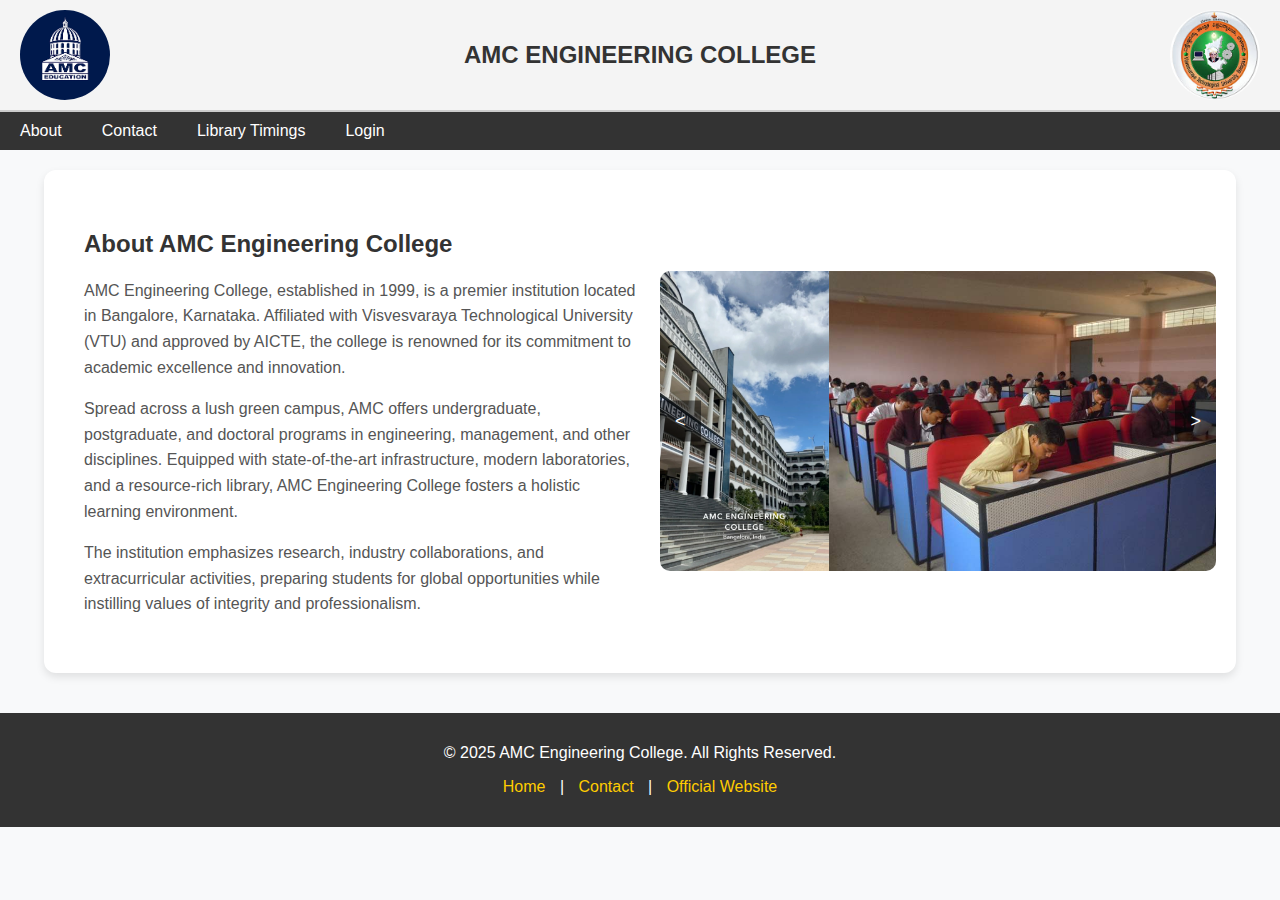
<file: index.html>
<!DOCTYPE html>
<html lang="en">
<head>
    <meta charset="UTF-8">
    <meta name="viewport" content="width=device-width, initial-scale=1.0">
    <title>Library</title>
    <link rel="stylesheet" href="css/index.css">
    <style>
        /* Footer Styling */
        .footer {
            background-color: #333;
            color: white;
            text-align: center;
            padding: 15px 0;
            margin-top: 40px;
            position: relative;
            width: 100%;
        }

        .footer a {
            color: #ffcc00;
            text-decoration: none;
            margin: 0 10px;
        }

        .footer a:hover {
            text-decoration: underline;
        }
    </style>
</head>
<body>

    <!-- Header Section -->
    <div class="div1">
        <img src="./source/images.png" width="90px" height="90px">
        <h3>AMC ENGINEERING COLLEGE</h3>
        <img src="./source/vtu.jpeg" width="90px" height="90px">
    </div>

    <!-- Navigation Menu -->
    <ul>
        <li><a href="index.html">About</a></li>
        <li><a href="./contact.html">Contact</a></li>
        <li><a href="./timings.html">Library Timings</a></li>
        <li>
            <a href="#">Login</a>
            <ul>
                <li><a href="login.html?type=admin">Admin</a></li>
                <li><a href="login.html?type=faculty">Faculty</a></li>
                <li><a href="login.html?type=student">Student</a></li>
            </ul>
        </li>
    </ul>

    <!-- Content Box Containing Text and Gallery -->
    <div class="content-box">
        <!-- About Section -->
        <div class="text-content">
            <h2>About AMC Engineering College</h2>
            <p>
                AMC Engineering College, established in 1999, is a premier institution located in Bangalore, Karnataka.
                Affiliated with Visvesvaraya Technological University (VTU) and approved by AICTE, the college is 
                renowned for its commitment to academic excellence and innovation.
            </p>
            <p>
                Spread across a lush green campus, AMC offers undergraduate, postgraduate, and doctoral programs in 
                engineering, management, and other disciplines. Equipped with state-of-the-art infrastructure, modern 
                laboratories, and a resource-rich library, AMC Engineering College fosters a holistic learning environment.
            </p>
            <p>
                The institution emphasizes research, industry collaborations, and extracurricular activities, preparing 
                students for global opportunities while instilling values of integrity and professionalism.
            </p>
        </div>

        <!-- Gallery Section -->
        <div class="gallery">
            <div class="slides">
                <img src="./source/clg1.jpg" alt="Photo 1">
                <img src="./source/clg2.png" alt="Photo 2">
                <img src="./source/clg3.png" alt="Photo 3">
                <img src="./source/clg4.png" alt="Photo 4">
                <img src="./source/clg5.jpg" alt="Photo 5">
            </div>
            <div class="gallery-buttons">
                <button id="prev">&lt;</button>
                <button id="next">&gt;</button>
            </div>
        </div>
    </div>

    <!-- JavaScript for Slideshow -->
    <script>
        const slides = document.querySelector('.slides');
        const images = document.querySelectorAll('.slides img');
        const prev = document.getElementById('prev');
        const next = document.getElementById('next');
    
        let index = 0;
        const totalImages = images.length;
    
        function showSlide(newIndex) {
            if (newIndex < 0) {
                index = totalImages - 1;
            } else if (newIndex >= totalImages) {
                index = 0;
            } else {
                index = newIndex;
            }
            slides.style.transform = `translateX(-${index * 100}%)`;
        }
    
        prev.addEventListener('click', () => showSlide(index - 1));
        next.addEventListener('click', () => showSlide(index + 1));
    
        let autoSlide = setInterval(() => showSlide(index + 1), 5000);
    
        document.querySelector('.gallery').addEventListener('mouseenter', () => {
            clearInterval(autoSlide);
        });
    
        document.querySelector('.gallery').addEventListener('mouseleave', () => {
            autoSlide = setInterval(() => showSlide(index + 1), 5000);
        });
    </script>

    <!-- Footer Section -->
    <div class="footer">
        <p>&copy; 2025 AMC Engineering College. All Rights Reserved.</p>
        <p>
            <a href="index.html">Home</a> | 
            <a href="contact.html">Contact</a> | 
            <a href="https://www.amcgroup.edu.in" target="_blank">Official Website</a>
        </p>
    </div>

</body>
</html>
</file>
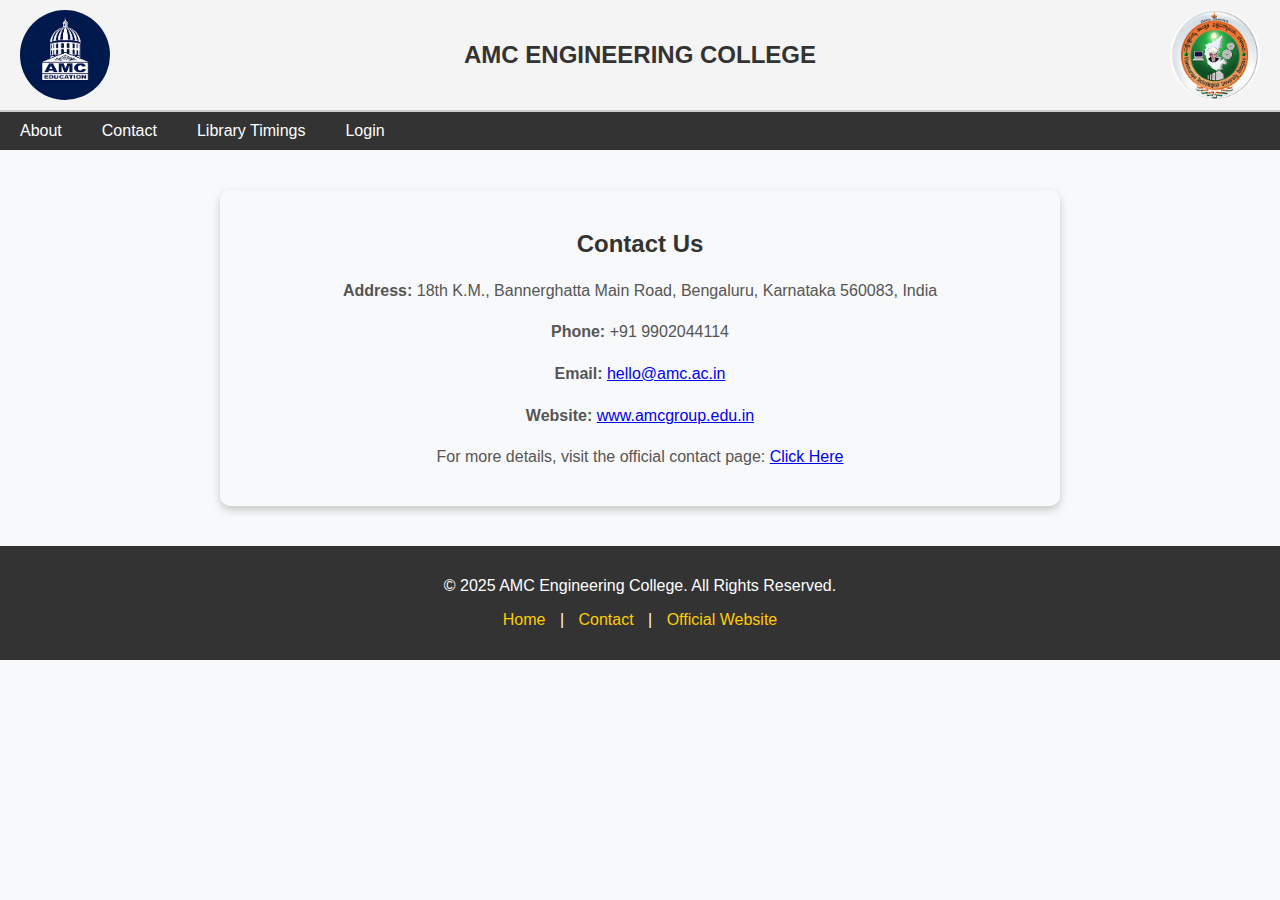
<file: contact.html>
<!DOCTYPE html>
<html lang="en">
<head>
    <meta charset="UTF-8">
    <meta name="viewport" content="width=device-width, initial-scale=1.0">
    <title>Contact Us | AMC Engineering College</title>
    <link rel="stylesheet" href="css/index.css">
    <style>
        /* Contact Page Styling */
        .contact-container {
            max-width: 800px;
            margin: 40px auto;
            padding: 20px;
            background: #f8f9fa;
            box-shadow: 0 4px 8px rgba(0, 0, 0, 0.2);
            border-radius: 10px;
        }

        .contact-container h2 {
            text-align: center;
            color: #333;
        }

        .contact-container p {
            font-size: 1rem;
            line-height: 1.6;
            color: #555;
            text-align: center;
        }

        /* Footer Styling */
        .footer {
            background-color: #333;
            color: white;
            text-align: center;
            padding: 15px 0;
            margin-top: 40px;
        }

        .footer a {
            color: #ffcc00;
            text-decoration: none;
            margin: 0 10px;
        }

        .footer a:hover {
            text-decoration: underline;
        }
    </style>
</head>
<body>

    <!-- Header Section -->
    <div class="div1">
        <img src="./source/images.png" width="90px" height="90px">
        <h3>AMC ENGINEERING COLLEGE</h3>
        <img src="./source/vtu.jpeg" width="90px" height="90px">
    </div>

    <!-- Navigation Menu -->
    <ul>
        <li><a href="index.html">About</a></li>
        <li><a href="contact.html">Contact</a></li>
        <li><a href="timings.html">Library Timings</a></li>
        <li>
            <a href="#">Login</a>
            <ul>
                <li><a href="login.html?type=admin">Admin</a></li>
                <li><a href="login.html?type=faculty">Faculty</a></li>
                <li><a href="login.html?type=student">Student</a></li>
            </ul>
        </li>
    </ul>

    <!-- Contact Section -->
    <div class="contact-container">
        <h2>Contact Us</h2>
        <p><strong>Address:</strong> 18th K.M., Bannerghatta Main Road, Bengaluru, Karnataka 560083, India</p>
        <p><strong>Phone:</strong> +91 9902044114</p>
        <p><strong>Email:</strong> <a href="mailto:hello@amc.ac.in">hello@amc.ac.in</a></p>
        <p><strong>Website:</strong> <a href="https://www.amcgroup.edu.in" target="_blank">www.amcgroup.edu.in</a></p>
        <p>For more details, visit the official contact page: 
            <a href="https://www.amcgroup.edu.in/contact" target="_blank">Click Here</a>
        </p>
    </div>

    <!-- Footer Section -->
    <div class="footer">
        <p>&copy; 2025 AMC Engineering College. All Rights Reserved.</p>
        <p>
            <a href="index.html">Home</a> | 
            <a href="contact.html">Contact</a> | 
            <a href="https://www.amcgroup.edu.in" target="_blank">Official Website</a>
        </p>
    </div>

</body>
</html>
</file>
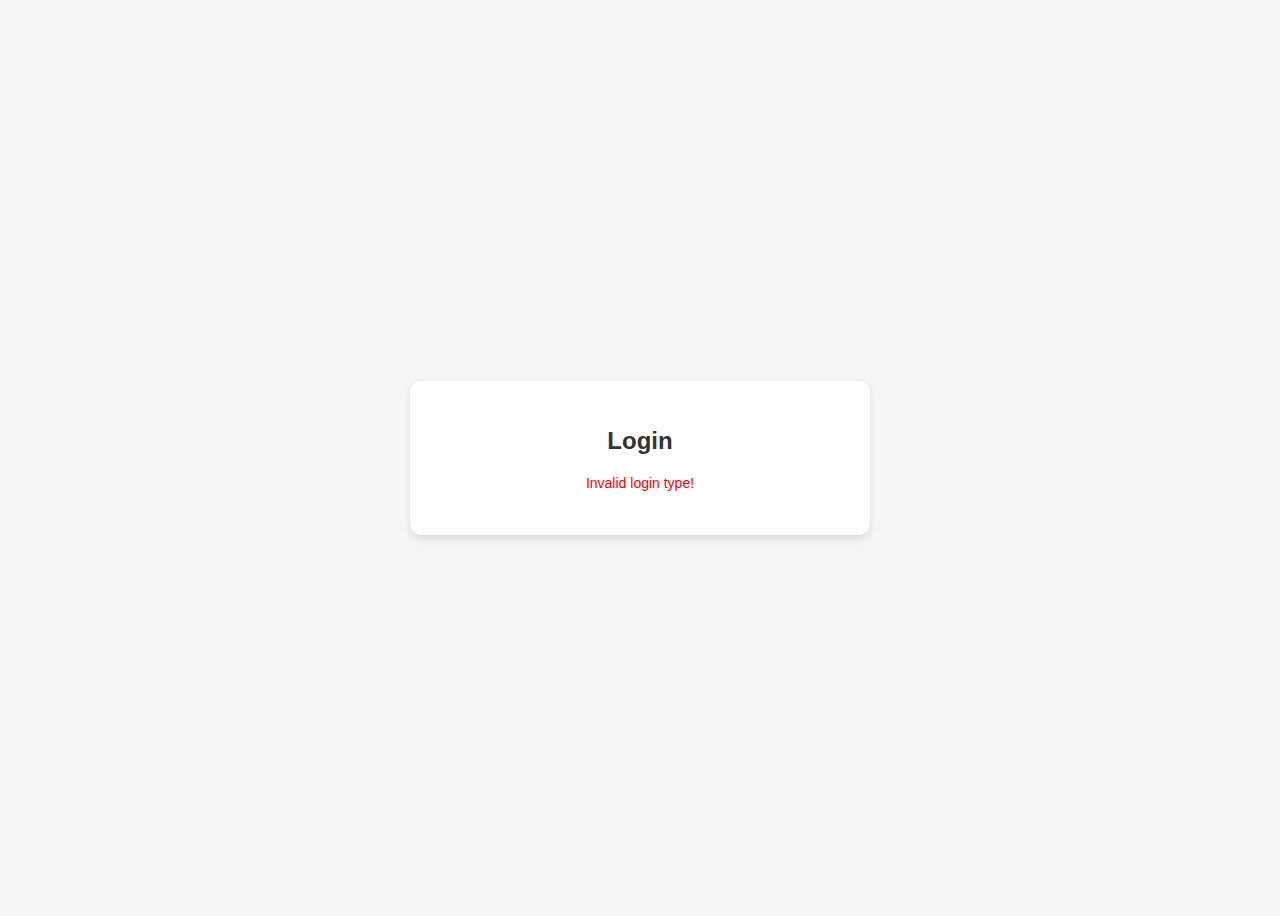
<file: login.html>
<!DOCTYPE html>
<html lang="en">
<head>
    <meta charset="UTF-8" />
    <meta name="viewport" content="width=device-width, initial-scale=1.0" />
    <title>Login</title>
    <link rel="stylesheet" href="css/login.css" />
</head>
<body>
    <div class="div">
        <h1 id="h">Login</h1>
        <p class="alert" id="error-message" style="display: none;">Invalid login type!</p>
        <form id="f1" class="f1" action="process_login.php" method="post">
            <label for="USER">Username</label>
            <input type="text" id="USER" name="USER" required />

            <label for="PASSWORD">Password</label>
            <input type="password" id="PASSWORD" name="PASSWORD" required />

            <input type="hidden" name="type" id="type" />
            
            <button type="submit">Submit</button>
            <button type="reset">Reset</button>
        </form>
    </div>

    <script>
        // Get login type from URL
        const params = new URLSearchParams(window.location.search);
        const type = params.get("type");

        if (type && ['admin', 'faculty', 'student'].includes(type)) {
            document.getElementById("type").value = type;
        } else {
            document.getElementById("error-message").style.display = "block";
            document.getElementById("f1").style.display = "none";
        }
    </script>
</body>
</html>
</file>
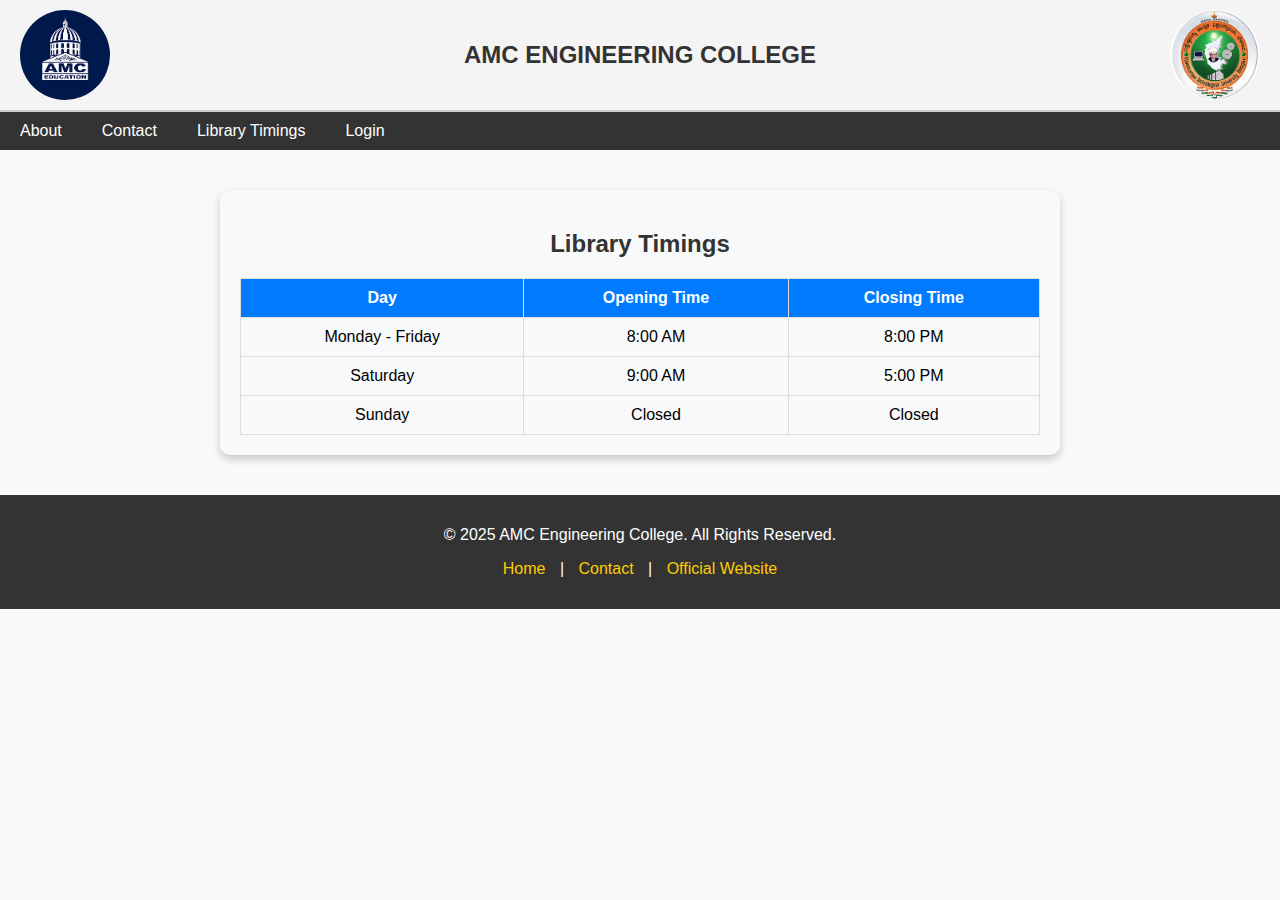
<file: timings.html>
<!DOCTYPE html>
<html lang="en">
<head>
    <meta charset="UTF-8">
    <meta name="viewport" content="width=device-width, initial-scale=1.0">
    <title>Library Timings | AMC Engineering College</title>
    <link rel="stylesheet" href="css/index.css">
    <style>
        /* Library Timings Page Styling */
        .timings-container {
            max-width: 800px;
            margin: 40px auto;
            padding: 20px;
            background: #f8f9fa;
            box-shadow: 0 4px 8px rgba(0, 0, 0, 0.2);
            border-radius: 10px;
            text-align: center;
        }

        .timings-container h2 {
            color: #333;
        }

        table {
            width: 100%;
            border-collapse: collapse;
            margin-top: 20px;
        }
        th, td {
            padding: 10px;
            border: 1px solid #ddd;
            text-align: center;
        }
        th {
            background-color: #007BFF;
            color: white;
        }

        /* Footer Styling */
        .footer {
            background-color: #333;
            color: white;
            text-align: center;
            padding: 15px 0;
            margin-top: 40px;
        }

        .footer a {
            color: #ffcc00;
            text-decoration: none;
            margin: 0 10px;
        }

        .footer a:hover {
            text-decoration: underline;
        }
    </style>
</head>
<body>

    <!-- Header Section -->
    <div class="div1">
        <img src="./source/images.png" width="90px" height="90px">
        <h3>AMC ENGINEERING COLLEGE</h3>
        <img src="./source/vtu.jpeg" width="90px" height="90px">
    </div>

    <!-- Navigation Menu -->
    <ul>
        <li><a href="index.html">About</a></li>
        <li><a href="contact.html">Contact</a></li>
        <li><a href="timings.html">Library Timings</a></li>
        <li>
            <a href="#">Login</a>
            <ul>
                <li><a href="login.html?type=admin">Admin</a></li>
                <li><a href="login.html?type=faculty">Faculty</a></li>
                <li><a href="login.html?type=student">Student</a></li>
            </ul>
        </li>
    </ul>

    <!-- Library Timings Section -->
    <div class="timings-container">
        <h2>Library Timings</h2>
        <table>
            <tr>
                <th>Day</th>
                <th>Opening Time</th>
                <th>Closing Time</th>
            </tr>
            <tr>
                <td>Monday - Friday</td>
                <td>8:00 AM</td>
                <td>8:00 PM</td>
            </tr>
            <tr>
                <td>Saturday</td>
                <td>9:00 AM</td>
                <td>5:00 PM</td>
            </tr>
            <tr>
                <td>Sunday</td>
                <td>Closed</td>
                <td>Closed</td>
            </tr>
        </table>
    </div>

    <!-- Footer Section -->
    <div class="footer">
        <p>&copy; 2025 AMC Engineering College. All Rights Reserved.</p>
        <p>
            <a href="index.html">Home</a> | 
            <a href="contact.html">Contact</a> | 
            <a href="https://www.amcgroup.edu.in" target="_blank">Official Website</a>
        </p>
    </div>

</body>
</html>
</file>
<file: css/login.css>
body {
  font-family: Arial, sans-serif;
  background-color: #f3f6f4; 
  padding: 0;
  display: flex;
  justify-content: center;
  align-items: center;
  height: 100vh; 
}

.div {
  background-color: #ffffff;
  border-radius: 12px;
  box-shadow: 0 4px 8px rgba(0, 0, 0, 0.1); 
  padding: 30px;
  max-width: 400px;
  width: 90%; 
  text-align: center;
}

#h {
  font-size: 24px;
  color: #333333;
  margin-bottom: 20px;
}

#h2 {
  font-size: 18px;
  color: #555555;
  margin-bottom: 10px;
  text-align: left;
}

input[type="text"],
input[type="password"] {
  width: 100%; 
  padding: 10px;
  margin-bottom: 15px;
  border: 1px solid #cccccc;
  border-radius: 8px;
  font-size: 16px;
  box-sizing: border-box; 
}

input[type="text"]:focus,
input[type="password"]:focus {
  border-color: #00ff22;
  box-shadow: 0 0 5px rgba(0, 255, 42, 0.5); 
  outline: none; 
}

input[type="hidden"] {
  display: none;
}

button {
  background-color: #05cc16; 
  color: #ffffff;
  border: none;
  padding: 10px 20px;
  margin: 10px 5px;
  font-size: 16px;
  border-radius: 8px; 
  cursor: pointer;
  transition: background-color 0.3s; 
}

button:hover {
  background-color: #1f693c; 
}

button:active {
  background-color: #1f693c; 
}

button[type="reset"] {
  background-color: #dc3545; 
}

button[type="reset"]:hover {
  background-color: #b02a37;
}

a {
  color: #007bff;
  text-decoration: none;
  font-size: 14px;
}

a:hover {
  text-decoration: underline;
}

.alert {
  color: #ff0000; 
  font-size: 14px;
  margin-top: 10px;
}

.f1[style*="display: none"] {
  visibility: hidden;
  height: 0;
  margin: 0;
  padding: 0;
}
</file>
<file: css/index.css>
/* General Reset */
body {
    margin: 0;
    font-family: Arial, sans-serif;
    background-color: #f8f9fa;
}

/* Header Section */
.div1 {
    display: flex;
    align-items: center;
    justify-content: space-between;
    background-color: #f4f4f4;
    padding: 10px 20px;
    border-bottom: 2px solid #ccc;
}

.div1 img {
    border-radius: 50%;
    width: 90px;
    height: 90px;
}

.div1 h3 {
    margin: 0;
    font-size: 1.5rem;
    color: #333;
}

/* Navigation Menu */
ul {
    list-style-type: none;
    margin: 0;
    padding: 0;
    display: flex;
    background-color: #333;
}

ul > li {
    position: relative;
}

ul > li a {
    display: block;
    color: white;
    padding: 10px 20px;
    text-decoration: none;
    font-size: 1rem;
}

ul > li a:hover {
    background-color: #575757;
}

/* Dropdown Menu */
ul li ul {
    display: none;
    position: absolute;
    top: 100%;
    left: 0;
    background-color: #333;
    min-width: 150px;
    z-index: 1;
    box-shadow: 0px 4px 6px rgba(0, 0, 0, 0.2);
}

ul li:hover ul {
    display: block;
}

ul li ul li a {
    padding: 10px 15px;
    color: white;
    text-decoration: none;
    font-size: 0.9rem;
}

ul li ul li a:hover {
    background-color: #575757;
}

/* Content Box (Text + Gallery) */
.content-box {
    display: flex;
    justify-content: space-between;
    align-items: center;
    max-width: 90%;
    margin: 20px auto;
    background-color: #ffffff;
    padding: 20px;
    border-radius: 12px;
    box-shadow: 0 4px 8px rgba(0, 0, 0, 0.1);
}

/* Text Content */
.text-content {
    width: 50%;
    padding: 20px;
    text-align: left;
}

.text-content h2 {
    font-size: 24px;
    color: #333;
}

.text-content p {
    font-size: 16px;
    color: #555;
    line-height: 1.6;
}

/* Gallery Container */
.gallery {
    width: 50%;
    overflow: hidden;
    position: relative;
    border-radius: 10px;
}

.slides {
    display: flex;
    transition: transform 1s ease-in-out; /* Slow down transition */
}

.slides img {
    width: 100%;
    height: 300px;
    object-fit: contain;
}


/* Gallery Navigation Buttons */
.gallery-buttons {
    position: absolute;
    top: 50%;
    width: 100%;
    display: flex;
    justify-content: space-between;
    transform: translateY(-50%);
}

.gallery-buttons button {
    background-color: rgba(0, 0, 0, 0.5);
    color: white;
    border: none;
    padding: 10px 15px;
    cursor: pointer;
    font-size: 18px;
    transition: background 0.3s;
}

.gallery-buttons button:hover {
    background-color: rgba(0, 0, 0, 0.8);
}
</file>
